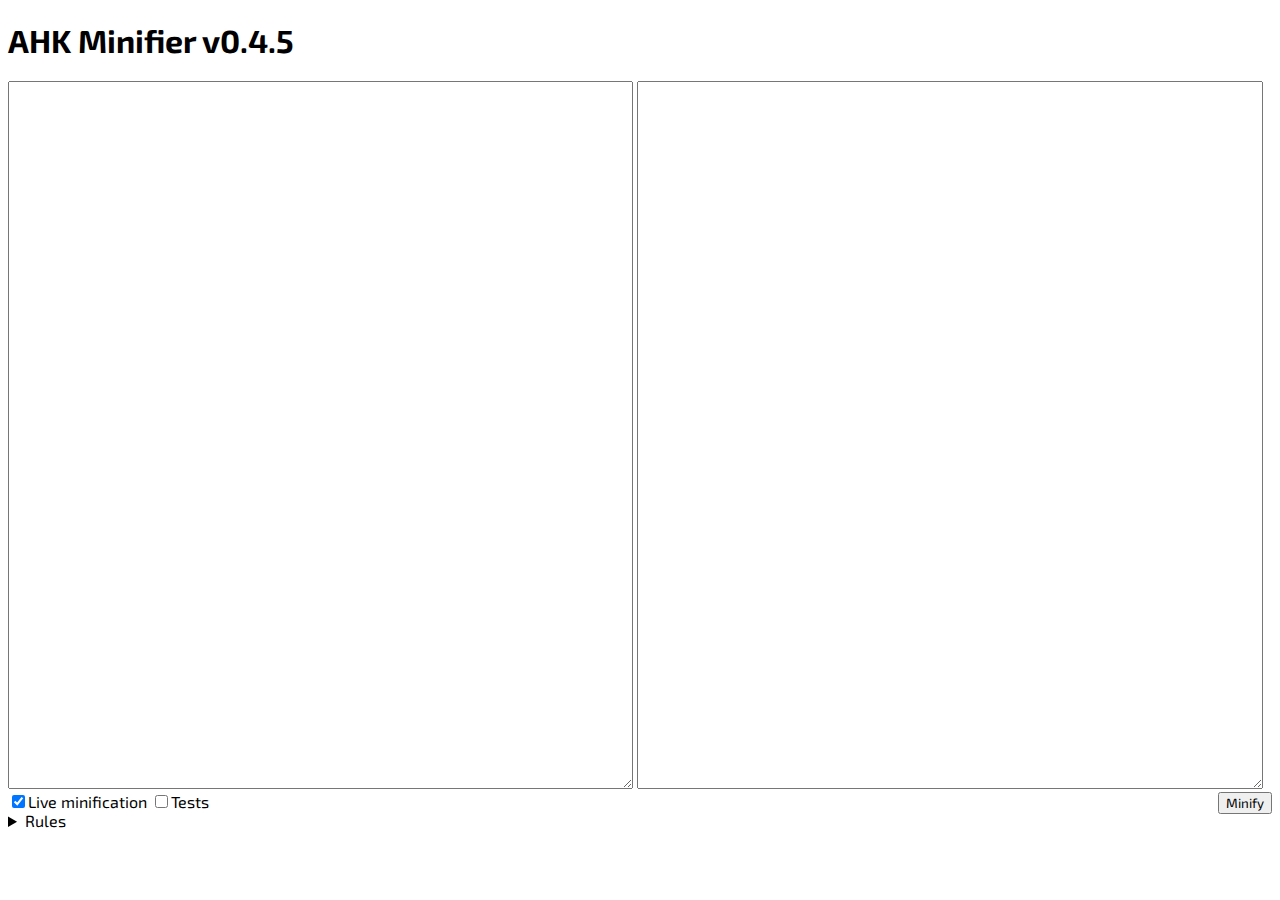
<file: index.html>
<!DOCTYPE html>
<html lang="en">
    <head>
        <title>AHK Minifier</title>
        <link rel="stylesheet" href="./index.css" />
    </head>
    <body>
        <h1>AHK Minifier v0.4.5</h1>
        <form class="exo">
            <textarea id="input" spellcheck="false" name="Input"></textarea>
            <textarea id="output" spellcheck="false" name="Output"></textarea>
            <br>
            <input id="live" type="checkbox" checked><label for="live">Live minification</label>
            <input id="debug" type="checkbox"><label for="debug">Tests</label>
            <button type="button" class="exo" id="minify" style="float: right;">Minify</button>
            <details id="rules">
                <summary>Rules</summary>
                <span title="Removes inline and multiline comments"><input id="cs" type="checkbox" checked><label for="cs">Comment Stripper</label></span><br>
                <span title="(NOT DONE) Attempts to shorten variable names"><input id="sv" type="checkbox" disabled><label for="sv">Shorten Variables</label></span><br>
                <span title="(WIP) Removes extra whitespaces in methods, variable declarations, etc"><input id="rw" type="checkbox"><label for="rw">Remove Whitespaces</label></span><br>
                <span title="Removes spaces and tabs before lines of code"><input id="ri" type="checkbox" checked><label for="ri">Remove Indents</label></span><br>
                <span title="Removes blank message boxes"><input id="rbm" type="checkbox"><label for="rbm">Remove Blank MsgBox</label></span><br>
                <span title="Removes all message boxes including blank"><input id="ram" type="checkbox"><label for="ram">Remove All MsgBox</label></span><br>
                <span title="(WIP) Replace text and hex based options with decimal or shorter versions"><input id="oo" type="checkbox"><label for="oo">Optimise Options</label></span><br>
                <span title="(WIP) Forces one true brace, Only supports {}"><input id="uo" type="checkbox"><label for="uo">Use OTB</label></span><br>
                <span title="(WIP) Replaces code with its shorthand equivilent"><input id="us" type="checkbox" checked><label for="us">Use Shorthand</label></span><br>
                <span title="Removes empty lines, recommended to use as most rules because they do not remove newline"><input id="rel" type="checkbox" checked><label for="rel">Remove Empty Lines</label></span><br>
                <span title="Removes trailing whitespaces and tabs"><input id="rts" type="checkbox" checked><label for="rts">Remove Trailing Spaces</label></span>
                <span title="(NOT DONE) Reduces total line count"><input id="rlc" type="checkbox" disabled><label for="rlc">Reduce line count</label></span>
            </details>
        </form>
        <script src="./js/minify.js"></script>
    </body>
</html>
</file>
<file: index.css>
@import url('https://fonts.googleapis.com/css2?family=Exo+2:wght@300&display=swap');

body {
    height: 100%;
}

h1, .exo {
    font-family: 'Exo 2', sans-serif;
}

textarea {
    width: 49%;
    height: 78vh;
}
</file>
